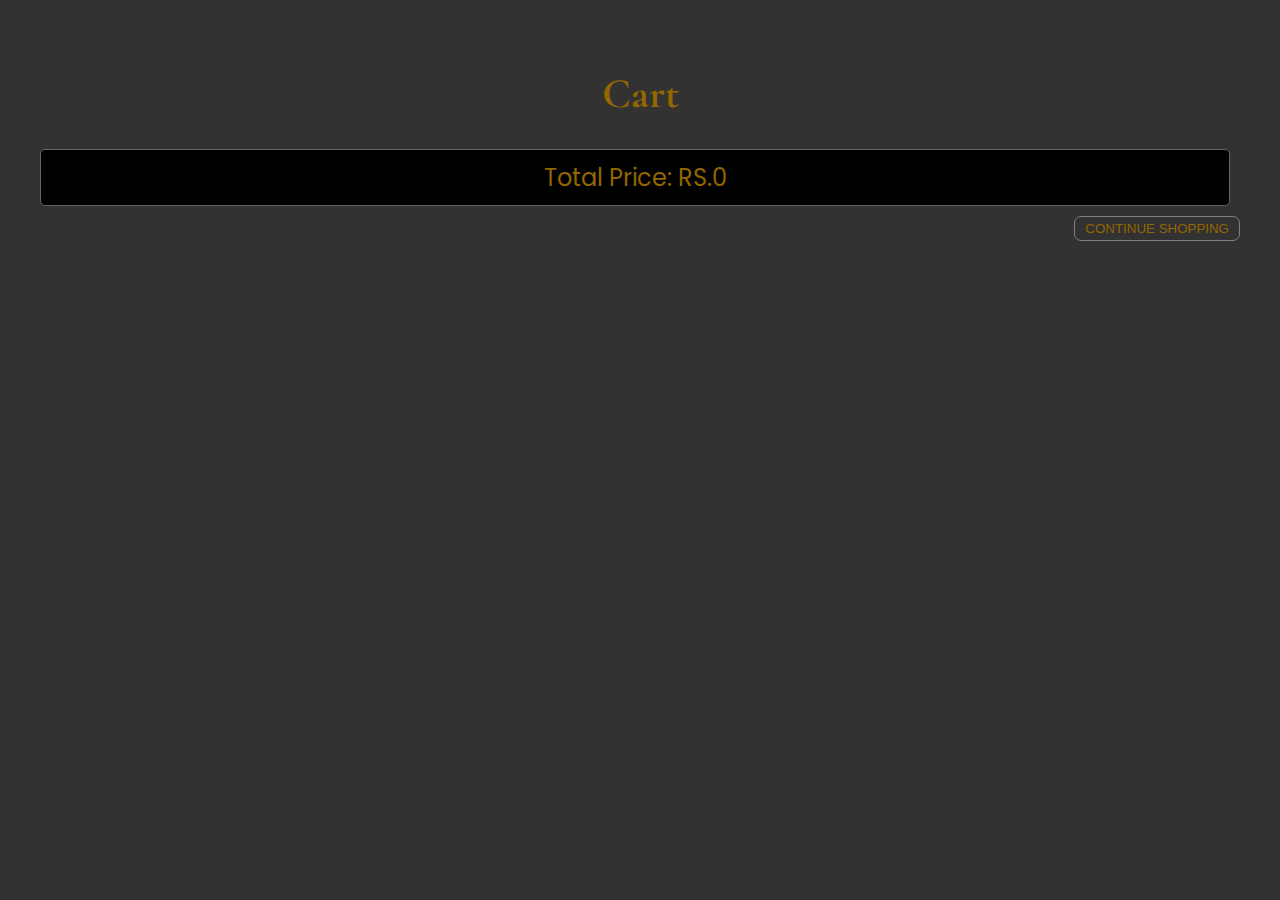
<file: addtocart.html>
<!DOCTYPE html>
<html lang="en">

<head>
    <meta charset="UTF-8">
    <meta name="viewport" content="width=device-width, initial-scale=1.0">
    <title>addtocart</title>
    <link rel="stylesheet" href="addtocart.css">
</head>

<body>
    <h1>Cart</h1>
    <div id="watchList"></div>
    <div  class="CONTINUE">

        <a class="CONTINUE" href="./index.html#collections"><button>CONTINUE SHOPPING</button></a>
    </div>
    <script>
        // Retrieve the array from localStorage
        const mainArray = JSON.parse(localStorage.getItem("mainArray")) || [];

        // Get the container to display the watches
        const watchList = document.getElementById("watchList");

        // Display each watch's name and price
        function displayWatches() {
            let totalPrice = 0;  // Initialize a variable to hold the total price
            watchList.innerHTML = '';  // Clear the existing content

            mainArray.forEach((item, index) => {
                // Parse the price to a number and add it to the total
                const priceValue = parseFloat(item.price.replace(/,/g, '')); // Remove commas and convert to float
                totalPrice += priceValue; // Add the price of the current item to totalPrice


                // Create a delete button with an onclick event
                watchList.innerHTML += `
                    <div class="watch-item">
                        <div class="watch-info">
                            <span>${index + 1}. Name: ${item.name}</span>
                            <span>Price: ${item.price}</span>
                        </div>
                        <button class='deleteButton' onclick="deleteWatch(${index})">Delete</button>
                    </div>
                `;
            });

            // Display the total price at the end of the watch list
            watchList.innerHTML += `
        <div class="total-price">
            Total Price: RS.${totalPrice.toLocaleString()}
        </div>
    `;
        }


        // Function to delete a watch from the list
        function deleteWatch(index) {
            // Remove the item from the mainArray
            mainArray.splice(index, 1);

            // Update the localStorage with the new array
            localStorage.setItem("mainArray", JSON.stringify(mainArray));

            // Re-display the watches after deletion
            displayWatches();
        }

        // Initially display the watches
        displayWatches();
    </script>
    <script src="cart.js"></script>
</body>

</html>
</file>
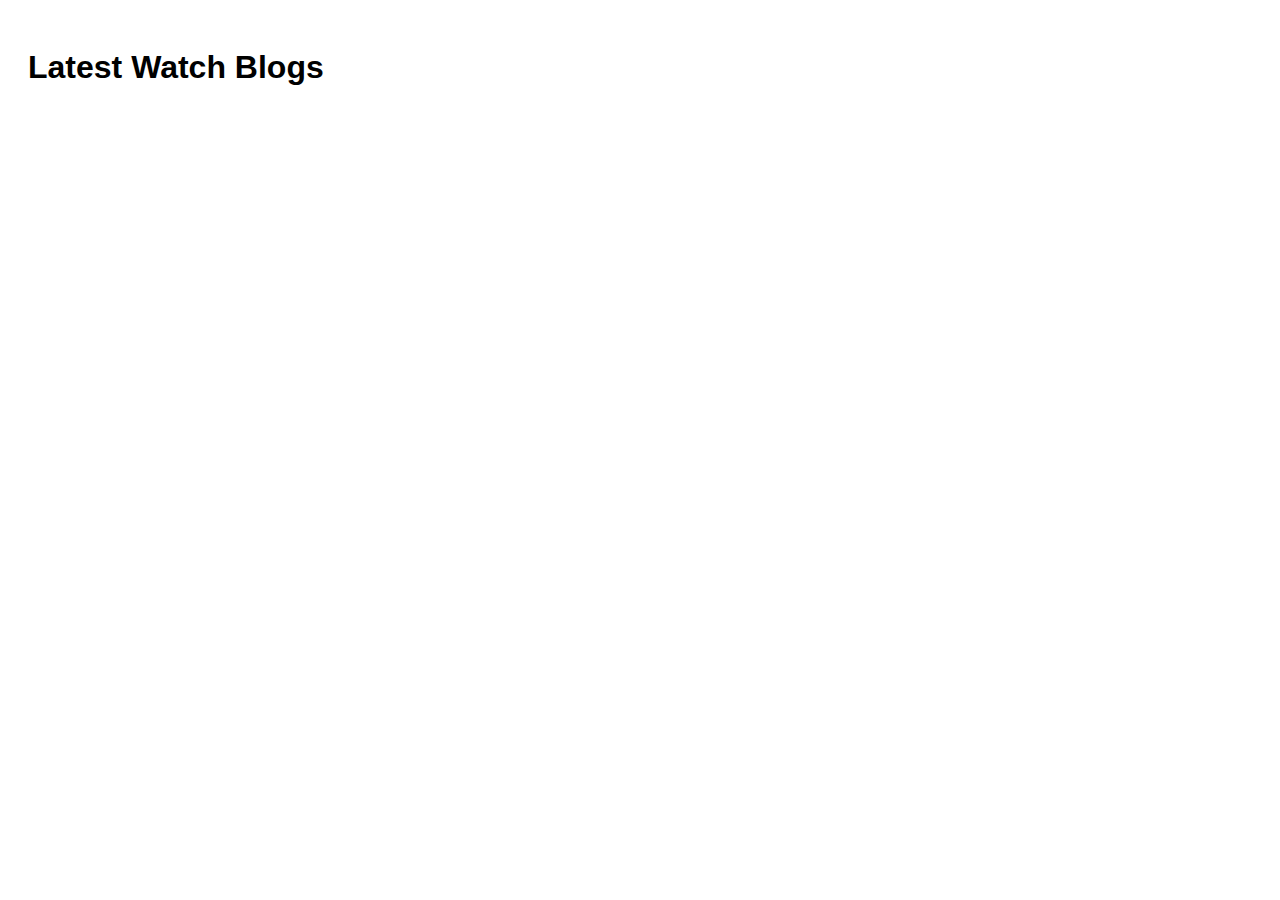
<file: blogs.html>
<!DOCTYPE html>
<html lang="en">
<head>
    <meta charset="UTF-8">
    <meta name="viewport" content="width=device-width, initial-scale=1.0">
    <title>Watch Blog</title>
    <style>
        body {
            font-family: Arial, sans-serif;
            padding: 20px;
        }
        .blog-card {
            border: 1px solid #ccc;
            padding: 15px;
            margin-bottom: 20px;
            border-radius: 8px;
            box-shadow: 0 4px 8px rgba(0, 0, 0, 0.1);
        }
        .blog-card img {
            width: 100%;
            height: auto;
            border-radius: 8px;
            margin-bottom: 10px;
        }
        .blog-card h2 {
            margin-top: 0;
        }
    </style>
</head>
<body>
    <h1>Latest Watch Blogs</h1>
    <div id="blogContainer"></div> <!-- Container for blogs -->

    <script src="script.js"></script>
</body>
</html>
</file>
<file: addtocart.css>
@import url('https://fonts.googleapis.com/css2?family=Poppins:ital,wght@0,100;0,200;0,300;0,400;0,500;0,600;0,700;0,800;0,900;1,100;1,200;1,300;1,400;1,500;1,600;1,700;1,800;1,900&display=swap');
@import url('https://fonts.googleapis.com/css2?family=Poppins:ital,wght@0,100;0,200;0,300;0,400;0,500;0,600;0,700;0,800;0,900;1,100;1,200;1,300;1,400;1,500;1,600;1,700;1,800;1,900&family=Raleway:ital,wght@0,100..900;1,100..900&display=swap');
@import url('https://fonts.googleapis.com/css2?family=Cormorant+Garamond:ital,wght@0,300;0,400;0,500;0,600;0,700;1,300;1,400;1,500;1,600;1,700&display=swap');



:root {
    --font-rale: "Raleway", sans-serif;
    --Golden: rgb(146, 102, 0);
    --font-poppins: "poppins", sans-serif;
    --font-gromond: "Cormorant Garamond", serif;
}




body {
    font-family: Arial, sans-serif;
    margin: 20px;
    padding: 20px;
    background-color: rgb(50, 50, 50);
}

h1 {
    /* text-decoration: underline;
    border-bottom: 1px solid var(--Golden); */
    color: var(--Golden);
    font-size: 42px;
    font-weight: 900;
    font-family: var(--font-gromond);
    text-align: center;
    margin-bottom: 30px;
}

.watch-item {
font-family: var(--font-rale);

    display: flex;
    justify-content: space-between;
    align-items: center;
    padding: 10px;
    margin: 10px 0;
    border: 3px solid gray;
    border-radius: 5px;
    background-color: var(--Golden);
    box-shadow: 0 2px 5px rgba(0, 0, 0, 0.1);
}

.watch-item button {
    background-color: gray;
    margin-left: 20px;
    color: black;
    border: none;
    font-family: var(--font-poppins);
    padding: 8px 12px;
    border-radius: 5px;
    cursor: pointer;
    transition: background-color 0.3s;
}

.watch-item button:hover {
    background-color: black;
    color: gray;}
.watch-info {
    display: flex;
    justify-content: space-between;
    width: 100%;
    font-family: Arial, sans-serif;
}


.total-price {
    margin-top: 20px;
    font-size: 1.5em;
    text-align: right; 
    padding: 10px;
    background-color: black; 
    border-radius: 5px; 
    border: .7px solid rgb(100, 100, 100)  ;
    justify-content: flex-end;
    color: var(--Golden);
    text-align: center;
    font-family: var(--font-poppins);
    margin-right: 10px;
    font-weight: 400;
}

.CONTINUE{
    /* width: 100vw; */
    margin-top: 10px;
    /* padding: 10px; */
    /* border: 1px solid red; */
    text-align: end;
}
.CONTINUE>a>button{
    padding: 4px 10px;
    cursor: pointer;
    background-color: transparent;
    color: var(--Golden);
    border: .6px solid gray;
    border-radius: 7px;
}
.CONTINUE>a>button:hover{
    background-color: var(--Golden);
    color: black;
}
</file>
